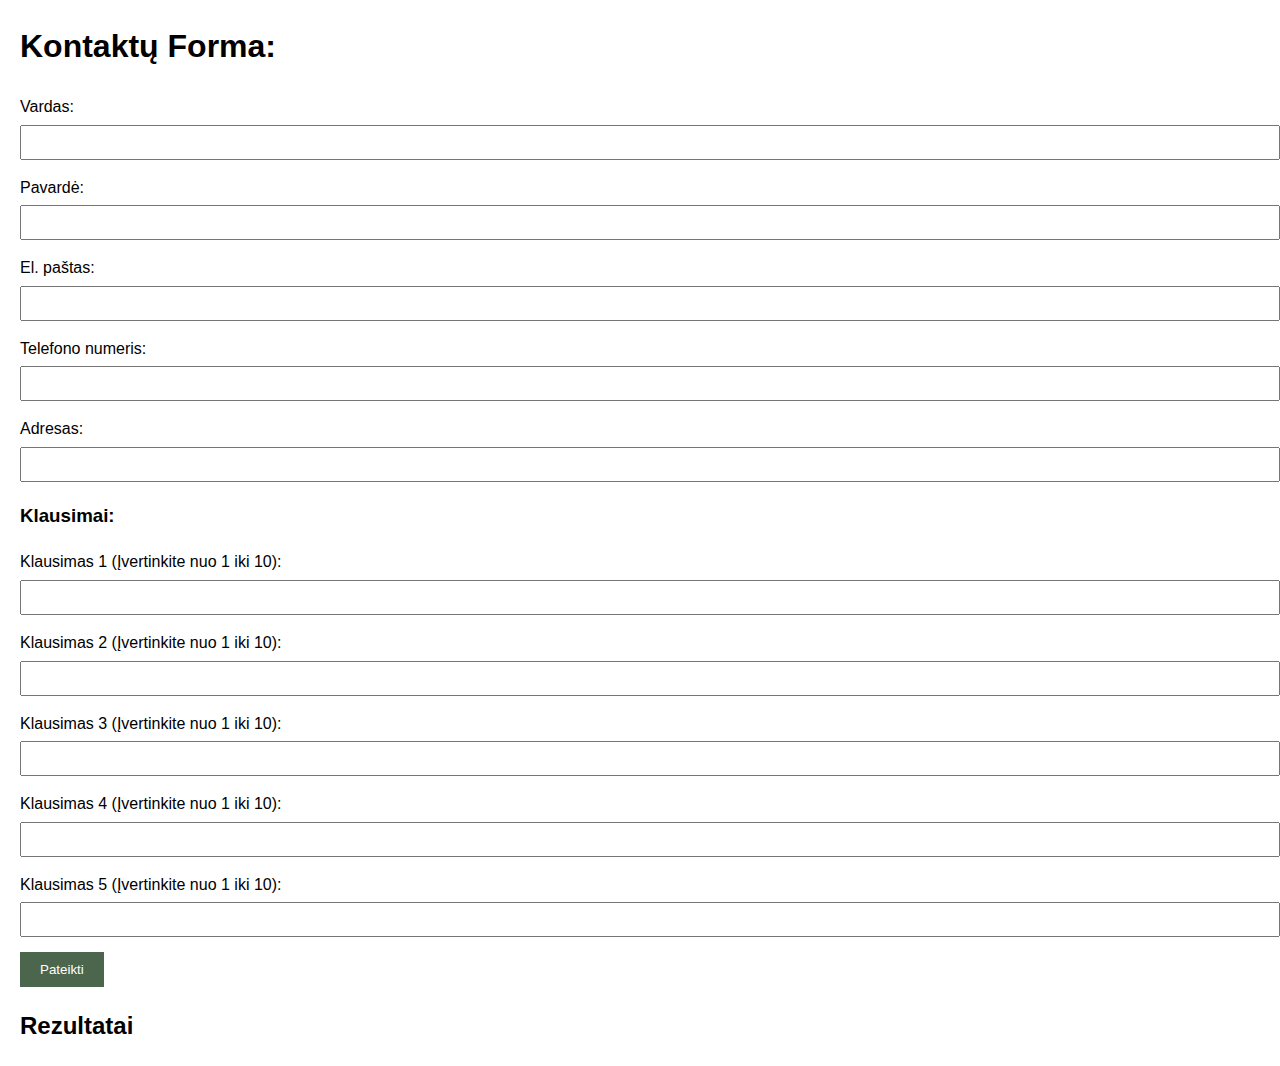
<file: 12lab.html>
<!DOCTYPE html>
<html lang="lt">
<head>
    <meta charset="UTF-8">
    <meta name="viewport" content="width=device-width, initial-scale=1.0">
    <title>Kontaktų Forma</title>
    <link rel="stylesheet" href="12labc.css">
</head>
<body>
    <h1>Kontaktų Forma:</h1>
    <form id="contactForm">
        <div class="form-group">
            <label for="name">Vardas:</label>
            <input type="text" id="name" required>
        </div>
        <div class="form-group">
            <label for="surname">Pavardė:</label>
            <input type="text" id="surname" required>
        </div>
        <div class="form-group">
            <label for="email">El. paštas:</label>
            <input type="email" id="email" required>
        </div>
        <div class="form-group">
            <label for="phone">Telefono numeris:</label>
            <input type="tel" id="phone" required>
        </div>
        <div class="form-group">
            <label for="address">Adresas:</label>
            <input type="text" id="address" required>
        </div>
        
        <h3>Klausimai:</h3>
        <div class="form-group">
            <label for="question1">Klausimas 1 (Įvertinkite nuo 1 iki 10):</label>
            <input type="number" id="question1" min="1" max="10" required>
        </div>
        <div class="form-group">
            <label for="question2">Klausimas 2 (Įvertinkite nuo 1 iki 10):</label>
            <input type="number" id="question2" min="1" max="10" required>
        </div>
        <div class="form-group">
            <label for="question3">Klausimas 3 (Įvertinkite nuo 1 iki 10):</label>
            <input type="number" id="question3" min="1" max="10" required>
        </div>
        <div class="form-group">
            <label for="question4">Klausimas 4 (Įvertinkite nuo 1 iki 10):</label>
            <input type="number" id="question4" min="1" max="10" required>
        </div>
        <div class="form-group">
            <label for="question5">Klausimas 5 (Įvertinkite nuo 1 iki 10):</label>
            <input type="number" id="question5" min="1" max="10" required>
        </div>

        <button type="button" onclick="handleSubmit()">Pateikti</button>
    </form>

    <h2>Rezultatai</h2>
    <div id="results"></div>

    <script src="12labs.js"></script>
</body>
</html>
</file>
<file: 12labc.css>
body {
    font-family: Arial, sans-serif;
    line-height: 1.6;
    margin: 20px;
}

input, select {
    width: 100%;
    padding: 8px;
    margin-top: 5px;
}
.form-group {
    margin-bottom: 15px;
}
button {
    padding: 10px 20px;
    background-color: #4c664d;
    color: white;
    border: none;
    cursor: pointer;
}
button:hover {
    background-color: #45a049;
}
.red {
    color: red;
}
.orange {
    color: orange;
}
.green {
    color: green;
}
</file>
